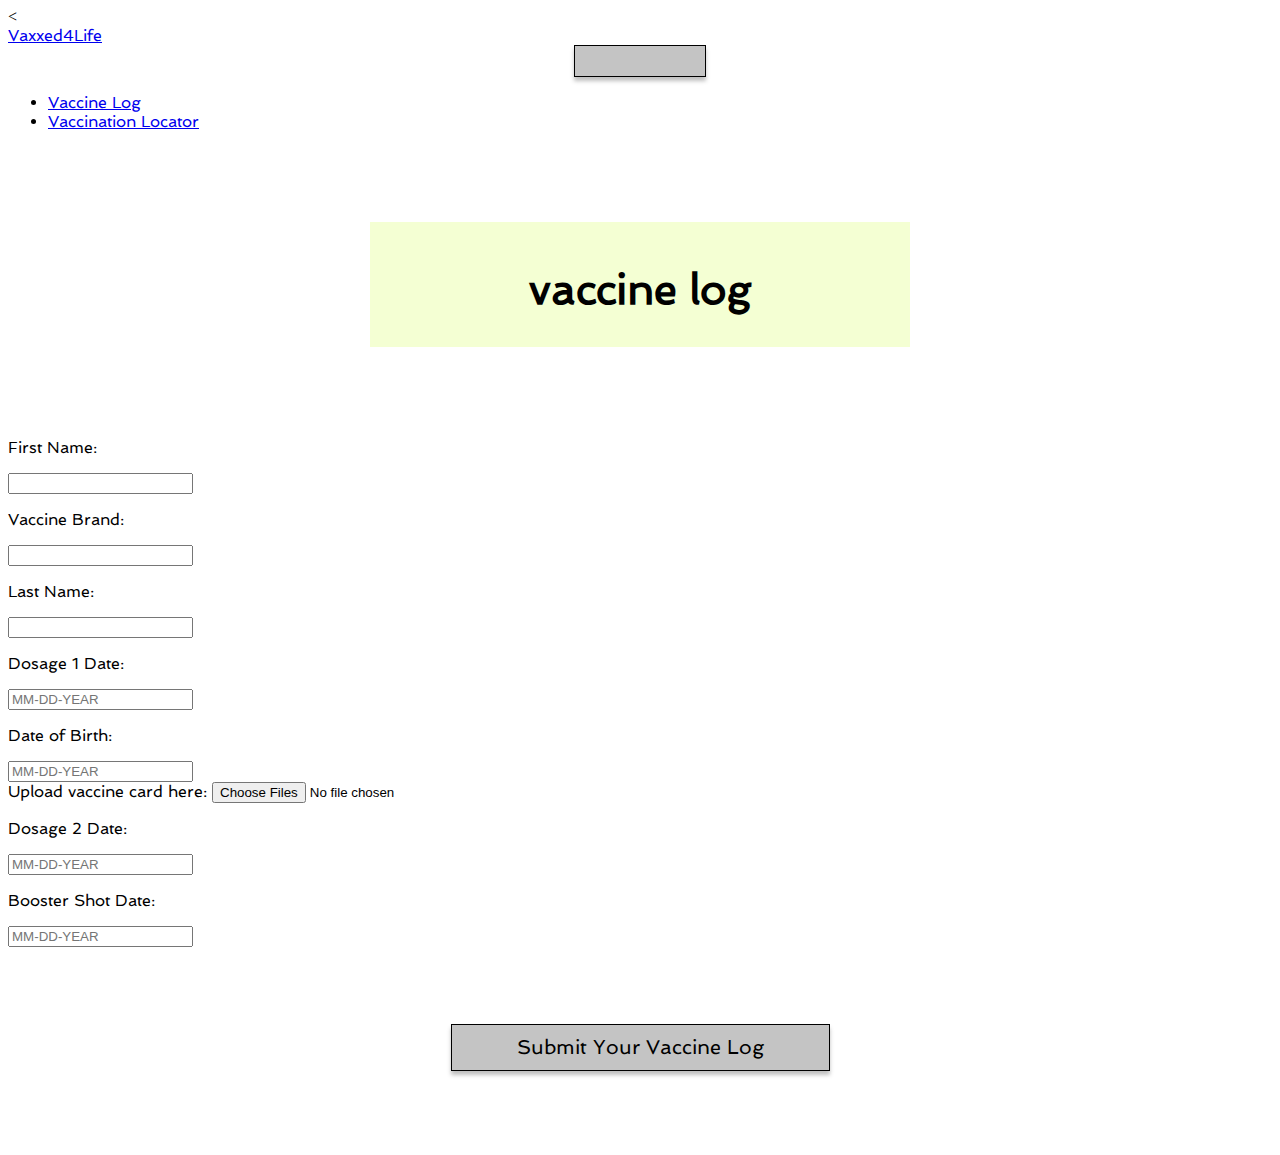
<file: index.html>
<<!DOCTYPE html>
<html lang="en">

<head>
    <meta charset="UTF-8">
    <meta http-equiv="X-UA-Compatible" content="IE=edge">
    <meta name="viewport" content="width=device-width, initial-scale=1.0">
    <link rel="preconnect" href="https://fonts.googleapis.com">
    <link rel="preconnect" href="https://fonts.gstatic.com" crossorigin>
    <link href="https://fonts.googleapis.com/css2?family=Spinnaker&display=swap" rel="stylesheet">
    <link href="https://cdn.jsdelivr.net/npm/bootstrap@5.1.3/dist/css/bootstrap.min.css" rel="stylesheet"
        integrity="sha384-1BmE4kWBq78iYhFldvKuhfTAU6auU8tT94WrHftjDbrCEXSU1oBoqyl2QvZ6jIW3" crossorigin="anonymous">
    <script src="https://cdn.jsdelivr.net/npm/bootstrap@5.1.3/dist/js/bootstrap.bundle.min.js"
        integrity="sha384-ka7Sk0Gln4gmtz2MlQnikT1wXgYsOg+OMhuP+IlRH9sENBO0LRn5q+8nbTov4+1p"
        crossorigin="anonymous"></script>
    <title>Vaccination Locator</title>
    <style>
        :root {
  --main-font-family: "Spinnaker", sans-serif;
  --border-box-color-line: 1px solid #000000;
}

.contain {
  max-width: 420px;
  margin: 0 auto;
  padding: 15px 60px;
  height: 95px;
  background-color: #f4ffd3;
}

h1 {
  text-align: center;
  font-family: var(--main-font-family);
  font-size: 42px;
}
h6 {
  text-align: center;
  font-family: var(--main-font-family);
}
.begin {
  display: block;
  text-align: center;
  padding: 75px 25px;
}

.container {
  font-family: var(--main-font-family);
}

button {
  font-family: var(--main-font-family);
  display: block;
  text-align: center;
  padding: 15px 65px;
  border: var(--border-box-color-line);
  line-height: 15px;
  box-sizing: border-box;
  box-shadow: 0px 4px 4px rgba(0, 0, 0, 0.25);
  font-size: 20px;
  margin: 0 auto;
  background-color: rgba(196, 196, 196, 1);
}

button#vaxlocate.icon {
  color: #9b9a9f;
  box-shadow: none;
  border: none;
  background-color: transparent;
}

.center {
  display: flex;
  justify-content: center;
  align-items: center;
  height: 200px;
  font-family: var(--main-font-family);
}

input#search-form.form-control {
  border: var(--border-box-color-line);
  outline: none;
  padding: 0.5em 1em;
  border-radius: 24px;
  margin-top: 1.5rem;
  margin: 0 auto;
  max-width: 400px;
  color: black;
  font-size: 20px;
  text-align: center;
  background: #f0f0f0;
}

@media (max-width: 960px) {
  h1 {
    font-size: 35px;
    padding: 0.5rem;
  }
  button {
    font-size: 13px;
  }
  h6 {
    font-size: 13px;
  }
  container {
    font-size: 13px;
  }
  .form-label {
    margin-bottom: 0.5rem;
  }
  .col-6 {
    display: none;
  }
}
    </style>
</head>

<body>
    <nav class="navbar navbar-expand-lg navbar-light bg-light fixed-top">
        <div class="container">
            <a class="navbar-brand" href="index.html">Vaxxed4Life</a>
            <button class="navbar-toggler" type="button" data-bs-toggle="collapse" data-bs-target="#navbarNav"
                aria-controls="navbarNav" aria-expanded="false" aria-label="Toggle navigation">
                <span class="navbar-toggler-icon"></span>
            </button>
            <div class="collapse navbar-collapse" id="navbarNav">
                <ul class="navbar-nav">
                    <li class="nav-item">
                        <a class="nav-link active" aria-current="page" href="index.html">Vaccine Log</a>
                    </li>
                    <li class="nav-item">
                        <a class="nav-link" href="Vaccination.html">Vaccination Locator</a>
                    </li>
                </ul>
            </div>
        </div>
    </nav>
<div class="begin">
<div class="contain">
<h1>
    vaccine log
</h1>
    </div>
    </div>
<div class="container">
    <div class="row">
        <div class="col-6">
            <div class="mb-3">
            <p>First Name:</p>
            <input class="form-control" type="text" aria-label="default input example">
        </div>
    </div>
        <div class="col-6">
            <div class="mb-3">
            <p>Vaccine Brand:</p>
            <input class="form-control" type="text" aria-label="default input example">
        </div>
    </div>
    </div>
    <div class="former">
    <div class="row">
        <div class="col-6">
            <div class="mb-3">
            <p>Last Name:</p>
            <input class="form-control" type="text" aria-label="default input example">
        </div>
    </div>
        <div class="col-6">
        <div class="mb-3">
        <p>Dosage 1 Date:</p>
        <input class="form-control" type="text" placeholder="MM-DD-YEAR" aria-label="default input example">
        </div>
        </div>
        <div class="col d d-md-block">
        <div class="mb-3">
        <p>Date of Birth:</p>
        <input class="form-control" type="text" placeholder="MM-DD-YEAR" aria-label="default input example">
        </div>
        <div class="col-6"> 
        </div>
        <div class="mb-3">
        <label for="formFileMultiple" class="form-label">Upload vaccine card here:</label>
        <input class="form-control" type="file" id="formFileMultiple" multiple>
        </div>
        </div>
        <div class="col-6">
        <div class="mb-3">
        <p>Dosage 2 Date:</p>
        <input class="form-control" type="text" placeholder="MM-DD-YEAR" aria-label="default input example">
        </div>
        <div class="col-6">
        </div>
        <div class="mb-3">
        <p>Booster Shot Date:</p>
        <input class="form-control" type="text" placeholder="MM-DD-YEAR" aria-label="default input example">
        </div>
        </div>
    </div>
</div>
<div class="center">
<button type="submit" class="mb-5">
    Submit Your Vaccine Log
</button>
</div>
</body>
</html>
</file>
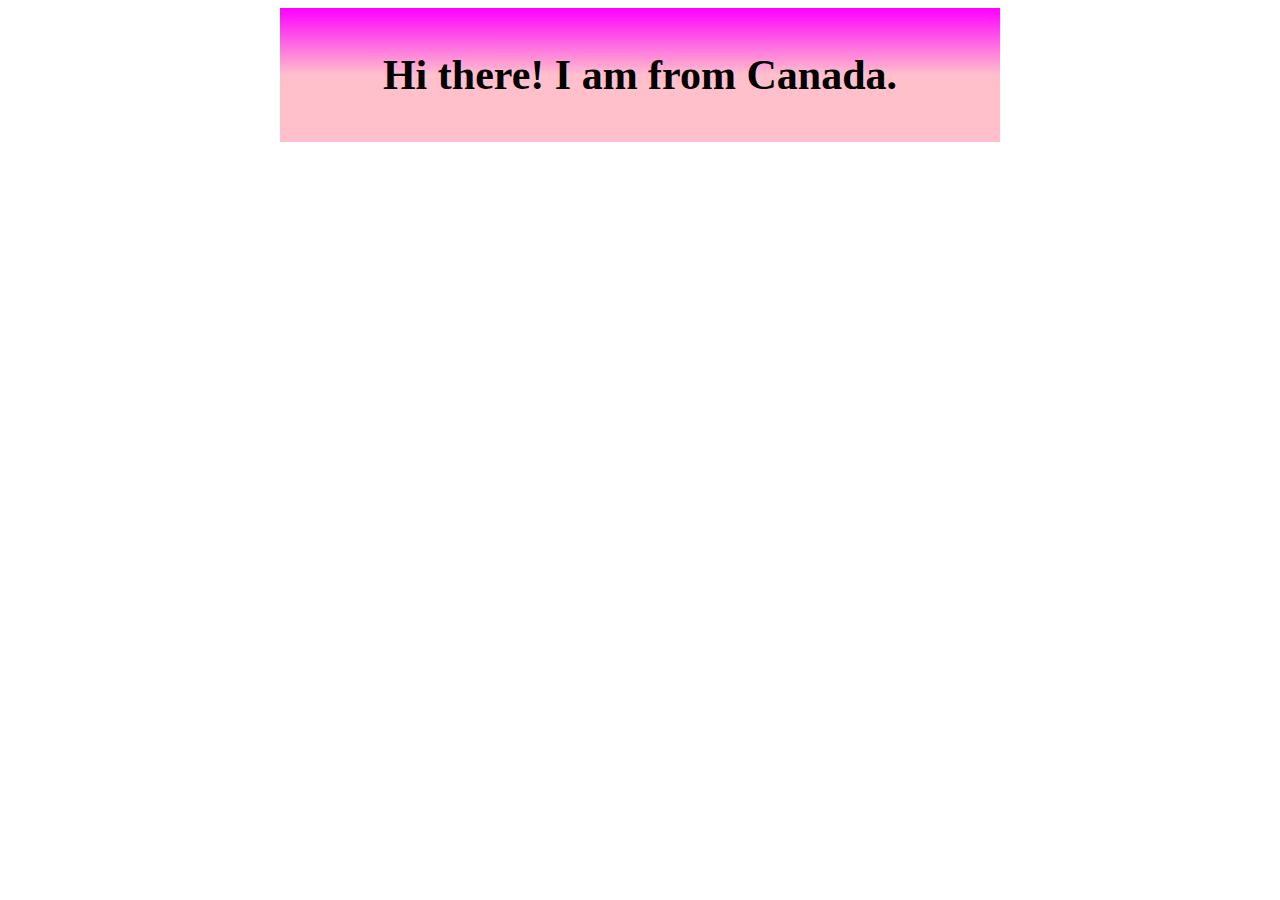
<file: Week 6.html>
<!DOCTYPE html>
<html lang="en">
<head>
    <meta charset="UTF-8">
    <meta http-equiv="X-UA-Compatible" content="IE=edge">
    <meta name="viewport" content="width=device-width, initial-scale=1.0">
    <title>Week 6_Rak</title>
<style>
.container {
    max-width: 600px;
    margin: 0 auto;
    padding: 15px 60px;
    background-image: linear-gradient(to top, pink 50%, magenta 100%, white 0% );
h1 {
    text-align: center;
    font-family: Georgia, 'Times New Roman', Times, serif;
    font-size: 42px;
}
</style>
</head>

<body>
    <div class="container">
<h1>
    Hi there! I am from Canada. 
</h1>
    </div>

</body>
</html>
</file>
